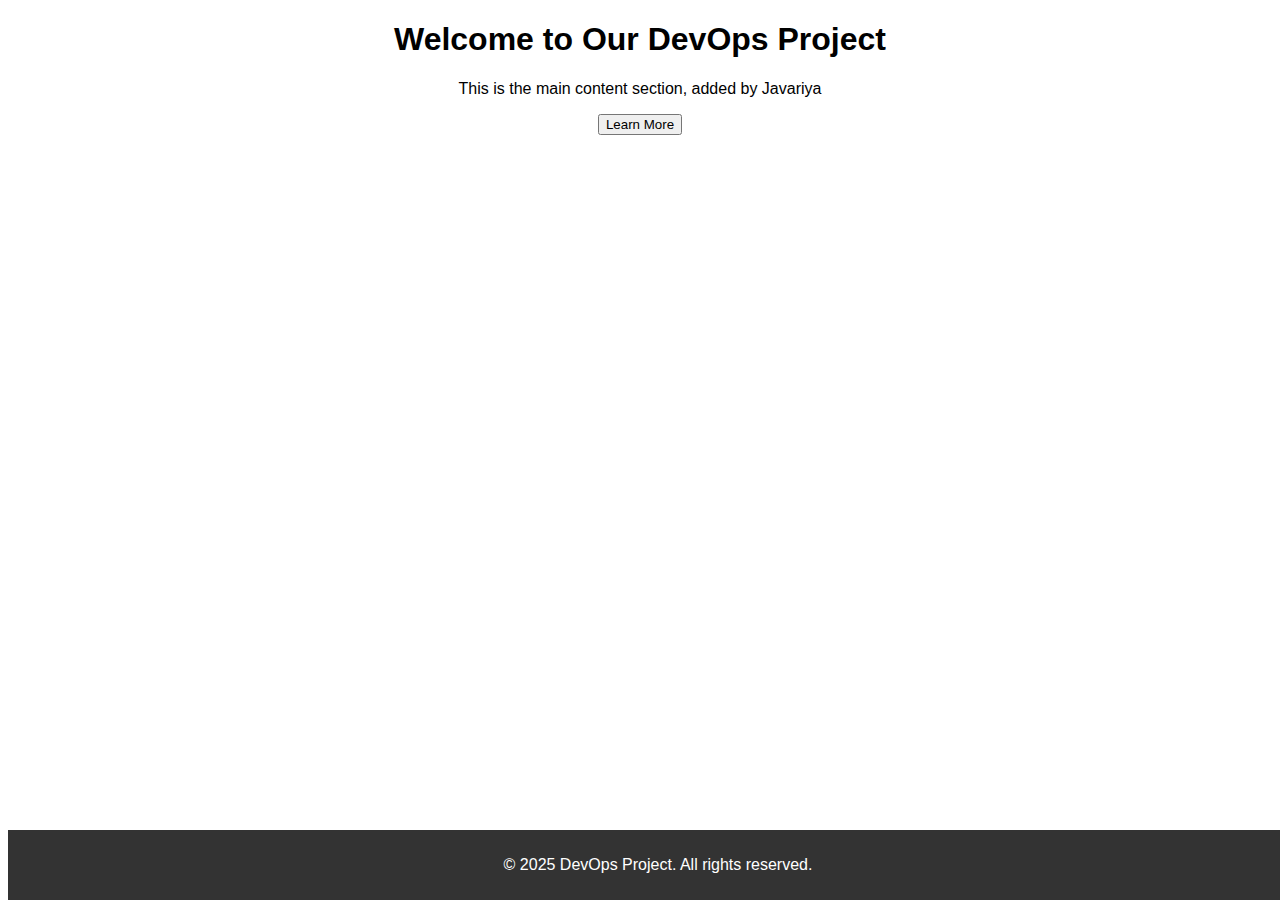
<file: index.html>
<!DOCTYPE html>
<html lang="en">
<head>
    <meta charset="UTF-8">
    <meta name="viewport" content="width=device-width, initial-scale=1.0">
    <title>DevOps Project</title>
    <style>
        body {
            font-family: Arial, sans-serif;
            text-align: center;
        }
        footer {
            background-color: #333;
            color: white;
            text-align: center;
            padding: 10px;
            position: fixed;
            bottom: 0;
            width: 100%;
        }
    </style>
</head>
<body>
   <body>
  <!-- Your Main Section -->
  <main class="main-section">
    <h1>Welcome to Our DevOps Project</h1>
    <p>This is the main content section, added by Javariya </p>
    <button>Learn More</button>
  </main>
       
    <!-- Footer Section -->
    <footer>
        <p>© 2025 DevOps Project. All rights reserved.</p>
    </footer>
</body>
</html>
</file>
